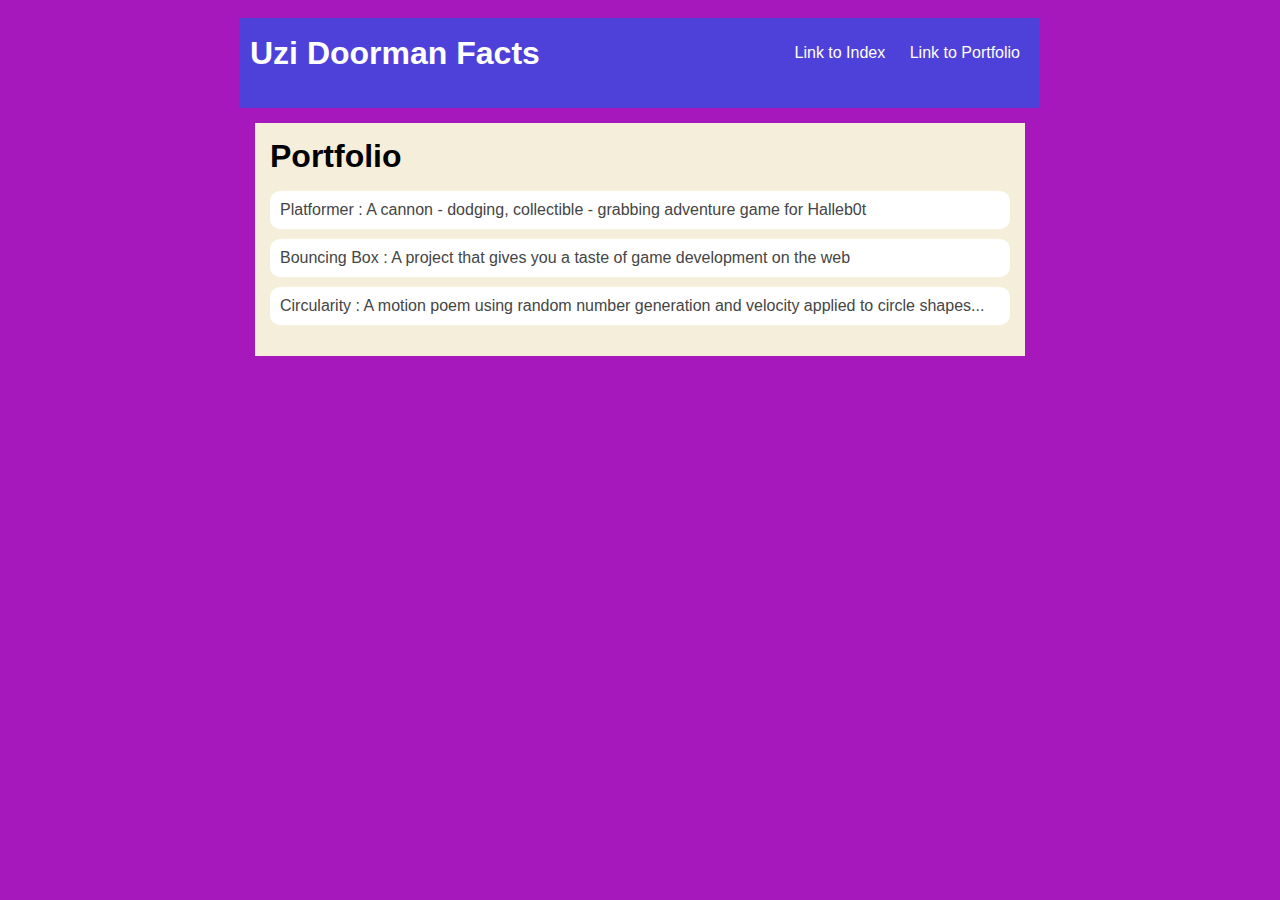
<file: portfolio.html>
<div id="all-contents">
    <nav>
        <h1>Uzi Doorman Facts</h1>
        <link rel="stylesheet" href="style.css">
        <ul id="nav-ul">
            <li class="nav-li">
                <a href="index.html">Link to Index</a>
            </li>
            <li class="nav-li">
                <a href="portfolio.html">Link to Portfolio</a>
            </li>
        </ul>
    </nav>
    <!DOCTYPE HTML>
    <html>
        <head>
        </head>
    
    
        <body>
          <div id="all-contents">
    
          </div>
        </body>
    </html>
    <head>
        <title>Uzi Doorman</title>
    </head>
    <div id="all-contents">
        <nav>
            <!-- Nav stuff here...-->
        </nav>
                    <div class="content">
                    </nav>
                    <main>
                        <div class="content">
                            <h1>Portfolio</h1>
                            <ul id="portfolio">
                                <ul id="portfolio">
                                    <li><a href="projects/platformer/">Platformer : A cannon - dodging, collectible - grabbing adventure game for Halleb0t</a></li>
                                    <li><a href="projects/bouncing-box/">Bouncing Box : A project that gives you a taste of game development on the web </a></li>
                                    <li><a href="projects/circularity/">Circularity : A motion poem using random number generation and velocity applied to circle shapes...</a></li>
        
            
                            </ul>
                        </div>
                    </main>
            
        
                        </ul>
                    </div>
                </main>
</file>
<file: style.css>
body {
    background: #a617bc;
    color: rgb(45, 45, 45);
    padding: 10px;
    font-family: arial;
}
#all-contents {
  max-width: 800px;
    margin: auto;
}

/* navigation menu */
nav {
    background: #4e41da;
   margin: 0 auto;
    display: flex;
    padding: 10px;
}
h1 {
    display: flex;
    align-items: center;
    color: white;
    flex: 1;
    margin: 0;
}
#nav-ul {
    list-style-image: none;
}
.nav-li {
    display: inline-block;
    padding: 0 10px;
}
a {
    text-decoration: none;
    color: #fff;
}

/* main container area beneath menu */
main {
    background: rgb(245, 238, 219);
    display: flex;
}
.sidebar {
    margin-right: 25px;
    padding: 10px;
}
.sidebar-img {
    width: 200px;
}
.content {
    flex: 1;
    padding: 15px;
}

/* portfolio styles */
#interests {
    border: 4px silver ridge;
    padding: 8px;
}
h2, h3 {
    margin: 0px;
}
  /* portfolio styles */
  .content h1 {
    color: black;
}


#portfolio {
    list-style-type: none;
    padding-left: 0;
}


#portfolio li {
    background: #fff;
    padding: 10px;
    border-radius: 10px;
    margin-bottom: 10px;
}


#portfolio li:hover {
    background: #eee;
}


#portfolio a {
    text-decoration: none;
    color: #454545;
}
</file>
